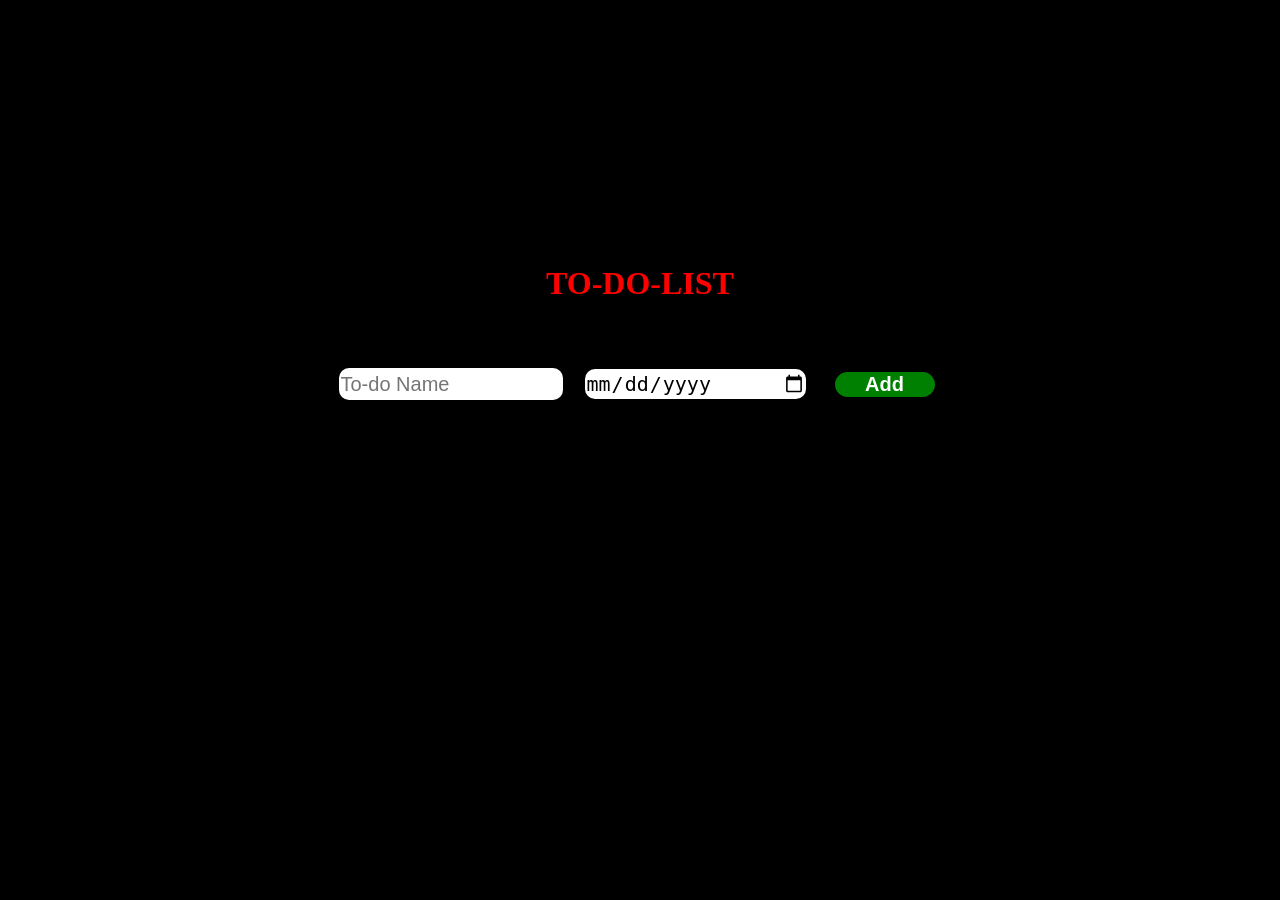
<file: index.html>
<!DOCTYPE html>
<html lang="en">

<head>
    <meta charset="UTF-8">
    <meta name="viewport" content="width=device-width, initial-scale=1.0">
    <title>TODO-LIST</title>
    <link rel="stylesheet" href="todo-list.css">
</head>

<body>
    <p class="main">TO-DO-LIST</p>
    <p class="gap"></p>

    <div class="content">
        <input type="text" name="" id="" placeholder="To-do Name" class="js-input">
        <input type="date" name="" id="" class="js-duedate">
        <button onclick="
        add_todo();
    ">Add</button>
    </div>

    <div class="js-todo-list"></div>

    <script src="todo-list.js"></script>
</body>

</html>
</file>
<file: todo-list.css>
body {
    background-color: black;
}

.main {
    display: flex;
    justify-content: center;
    height: 30vh;
    align-items: flex-end;
    color: red;
    font-weight: bold;
    font-size: xx-large;
    border: none;
}

.gap {
    height: 2vh;
}

.content {
    display: grid;
    grid-template-columns: 2fr 2fr 1fr;
    gap: 15px;
    justify-content: center;
    align-items: center;
    width: 600px;
    margin: 10px auto;
}

.content button{
    background-color: green;

}

.content button:hover{
    background-color: darkgreen;
}

.js-input {
    height: 30px;
    width: 220px;
    font-size: 20px;
    background-color: white;
    color: black;
    border-radius: 10px;
    border: none;
}

.js-duedate {
    margin-left: 7px;
    margin-right: 7px;
    height: 30px;
    width: 220px;
    font-size: 20px;
    background-color: white;
    border-radius: 10px;
    border: none;
}

button {
    margin-left: 7px;
    margin-right: 7px;
    width: 100px;
    background-color: red;
    color: white;
    font-size: 20px;
    cursor: pointer;
    border-radius: 15px;
    font-weight: bold;
    border: none;
}

button:hover {
    background-color: #cc0000;
}

.js-todo-list {
    display: grid;
    grid-template-columns: 2fr 2fr 1fr;
    gap: 10px;
    width: 600px;
    margin: auto;
    font-size: 22px;
    font-weight: 900;
    color: white;
    align-items: center;
}
</file>
